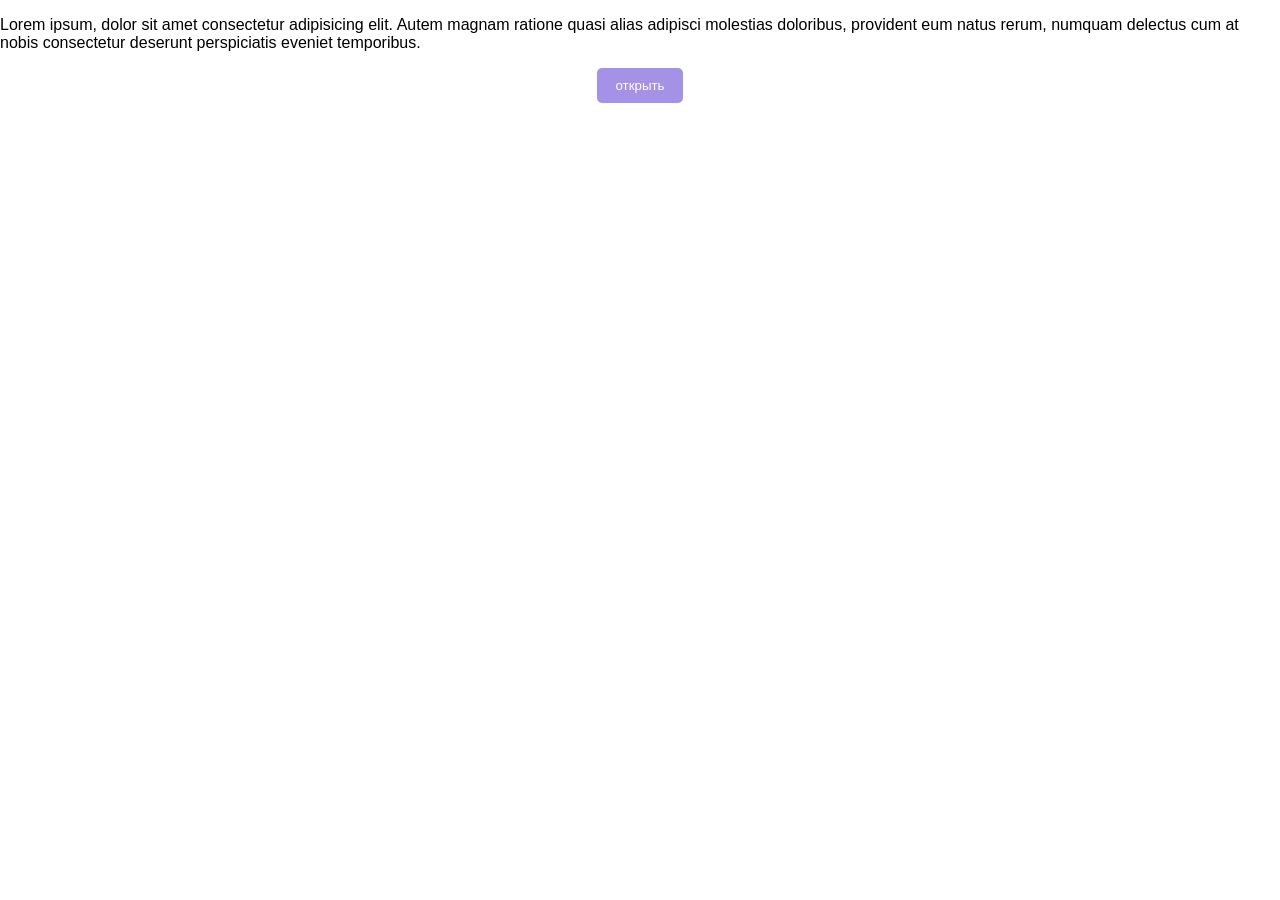
<file: js_dom/modal/index.html>
<!DOCTYPE html>
<html lang="en">
  <head>
    <meta charset="UTF-8" />
    <meta name="viewport" content="width=device-width, initial-scale=1.0" />
    <link rel="stylesheet" href="./modal.css" />
    <title>Modal</title>
  </head>
  <body>
    <div class="container">
      <p>
        Lorem ipsum, dolor sit amet consectetur adipisicing elit. Autem magnam
        ratione quasi alias adipisci molestias doloribus, provident eum natus
        rerum, numquam delectus cum at nobis consectetur deserunt perspiciatis
        eveniet temporibus.
      </p>
      <button class="btn" id="openOverlay">открыть</button>
    </div>
    <script type="html/template" id="overlayTemplate">
      <div class="modal-container">
        <a class="close" href="#">x</a>
        <div class="content"></div>
      </div>
    </script>
    <script src="./script.js"></script>
  </body>
</html>
</file>
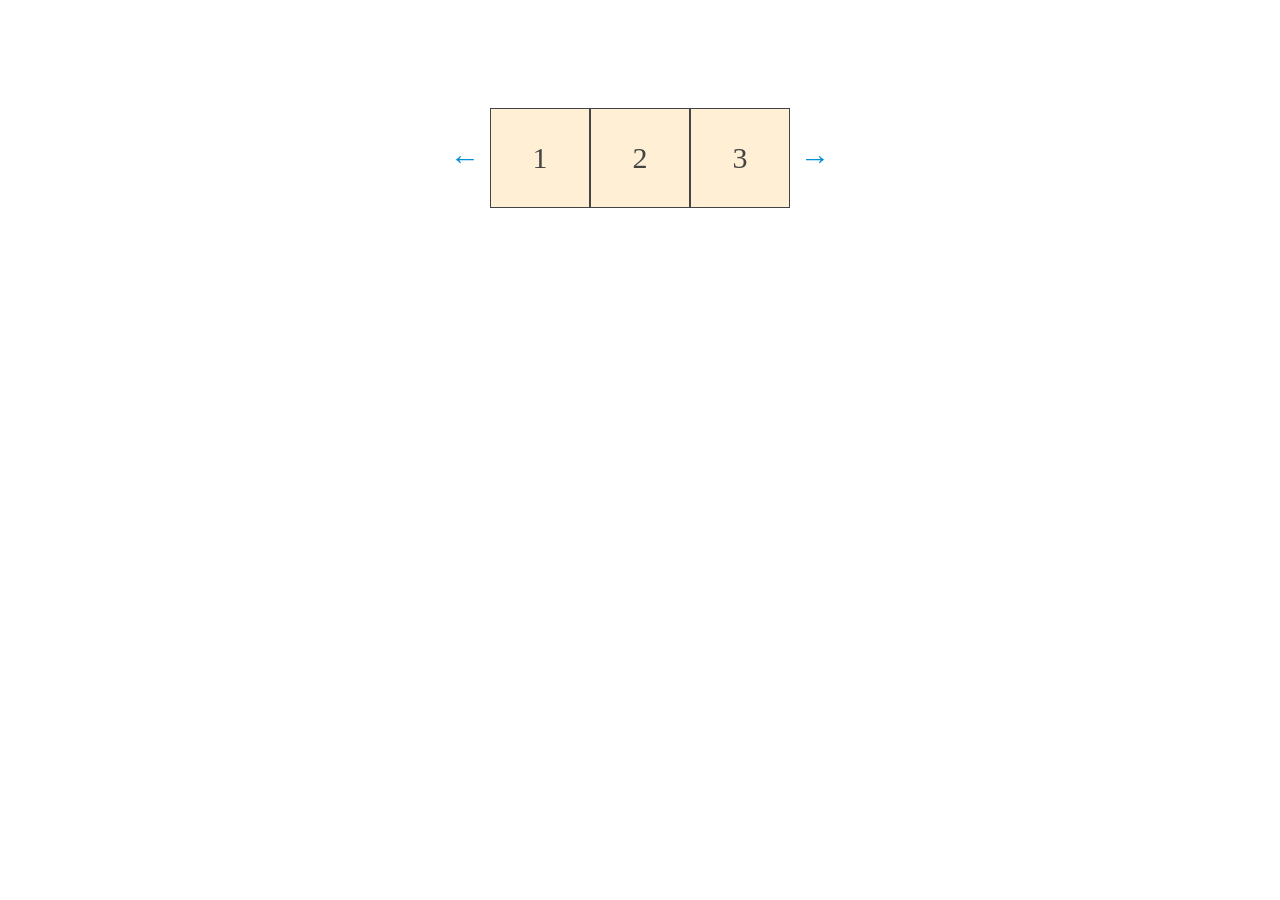
<file: js_dom/slider/index.html>
<!DOCTYPE html>
<html lang="en">
  <head>
    <meta charset="UTF-8" />
    <meta name="viewport" content="width=device-width, initial-scale=1.0" />
    <title>Slider</title>
    <link rel="stylesheet" href="./slider.css" />
  </head>
  <body>
    <div class="simple-slider-container">
      <a class="arrow" id="left" href="#">←</a>
      <div class="slider">
        <ul class="items" id="items">
          <li class="item">1</li>
          <li class="item">2</li>
          <li class="item">3</li>
          <li class="item">4</li>
          <li class="item">5</li>
          <li class="item">6</li>
          <li class="item">7</li>
          <li class="item">8</li>
        </div>
      </li>
      <a class="arrow" id="right" href="#">→</a>
    </div>
    <script src="./script.js"></script>
  </body>
</html>
</file>
<file: js_dom/modal/modal.css>
body, html {
    position: relative;
    height: 100%;
    margin: 0;
    font-family: Helvetica, sans-serif;
  }
  
  .overlay {
    position: absolute;
    top: 0;
    left: 0;
    right: 0;
    bottom: 0;
    background: rgba(00, 00, 00, .2);
    display: flex;
    justify-content: center;
    align-items: center;
    z-index: 10000;
  }
  
  .modal-container {
    position: relative;
  }
  
  .content {
    width: 400px;
    background: #444;
    border-radius: 5px;
    padding: 10px;
    color: #fff;
    margin: 0;
  }
  
  .close {
    color: #fff;
    position: absolute;
    right: -5px;
    top: -10px;
    background: #d00;
    border-radius: 50%;
    width: 20px;
    height: 20px;
    line-height: 20px;
    text-align: center;
    text-decoration: none;
  
  }
  
  .close:hover {
    background: #d33;
  }
  
  .container {
    display: flex;
    flex-direction: column;
    align-items: center;
  }
  
  .btn {
    background: #a492e6;
    color: #fff;
    border-radius: 5px;
    padding: 10px 18px;
    outline: none;
    border: none;
    cursor: pointer;
  }
  
  .btn:hover {
    opacity: 0.8;
  }
</file>
<file: js_dom/slider/slider.css>
a,
a:visited,
a:active,
a:focus {
  color: #0091d9;
  text-decoration: none;
}

a:hover,
a:active,
a:focus {
  color: #ff6163;
}

.simple-slider-container {
  display: flex;
  justify-content: center;
  align-items: center;
  padding-top: 100px;
}

.arrow {
  font-size: 30px;
}

.slider {
  display: flex;
  width: 300px;
  overflow: hidden;
  margin: 0 10px;
}

.items {
  display: flex;
  position: relative;
  color: #444;
  font-size: 30px;
  right: 0;
  transition: right .3s;
}

.item {
  display: flex;
  align-items: center;
  justify-content: center;
  background-color: papayawhip;
  box-sizing: border-box;
  width: 100px;
  height: 100px;
  border: 1px solid #444;
}

ul {
  padding: 0;
  margin: 0;
}

li {
  list-style: none;
}
</file>
